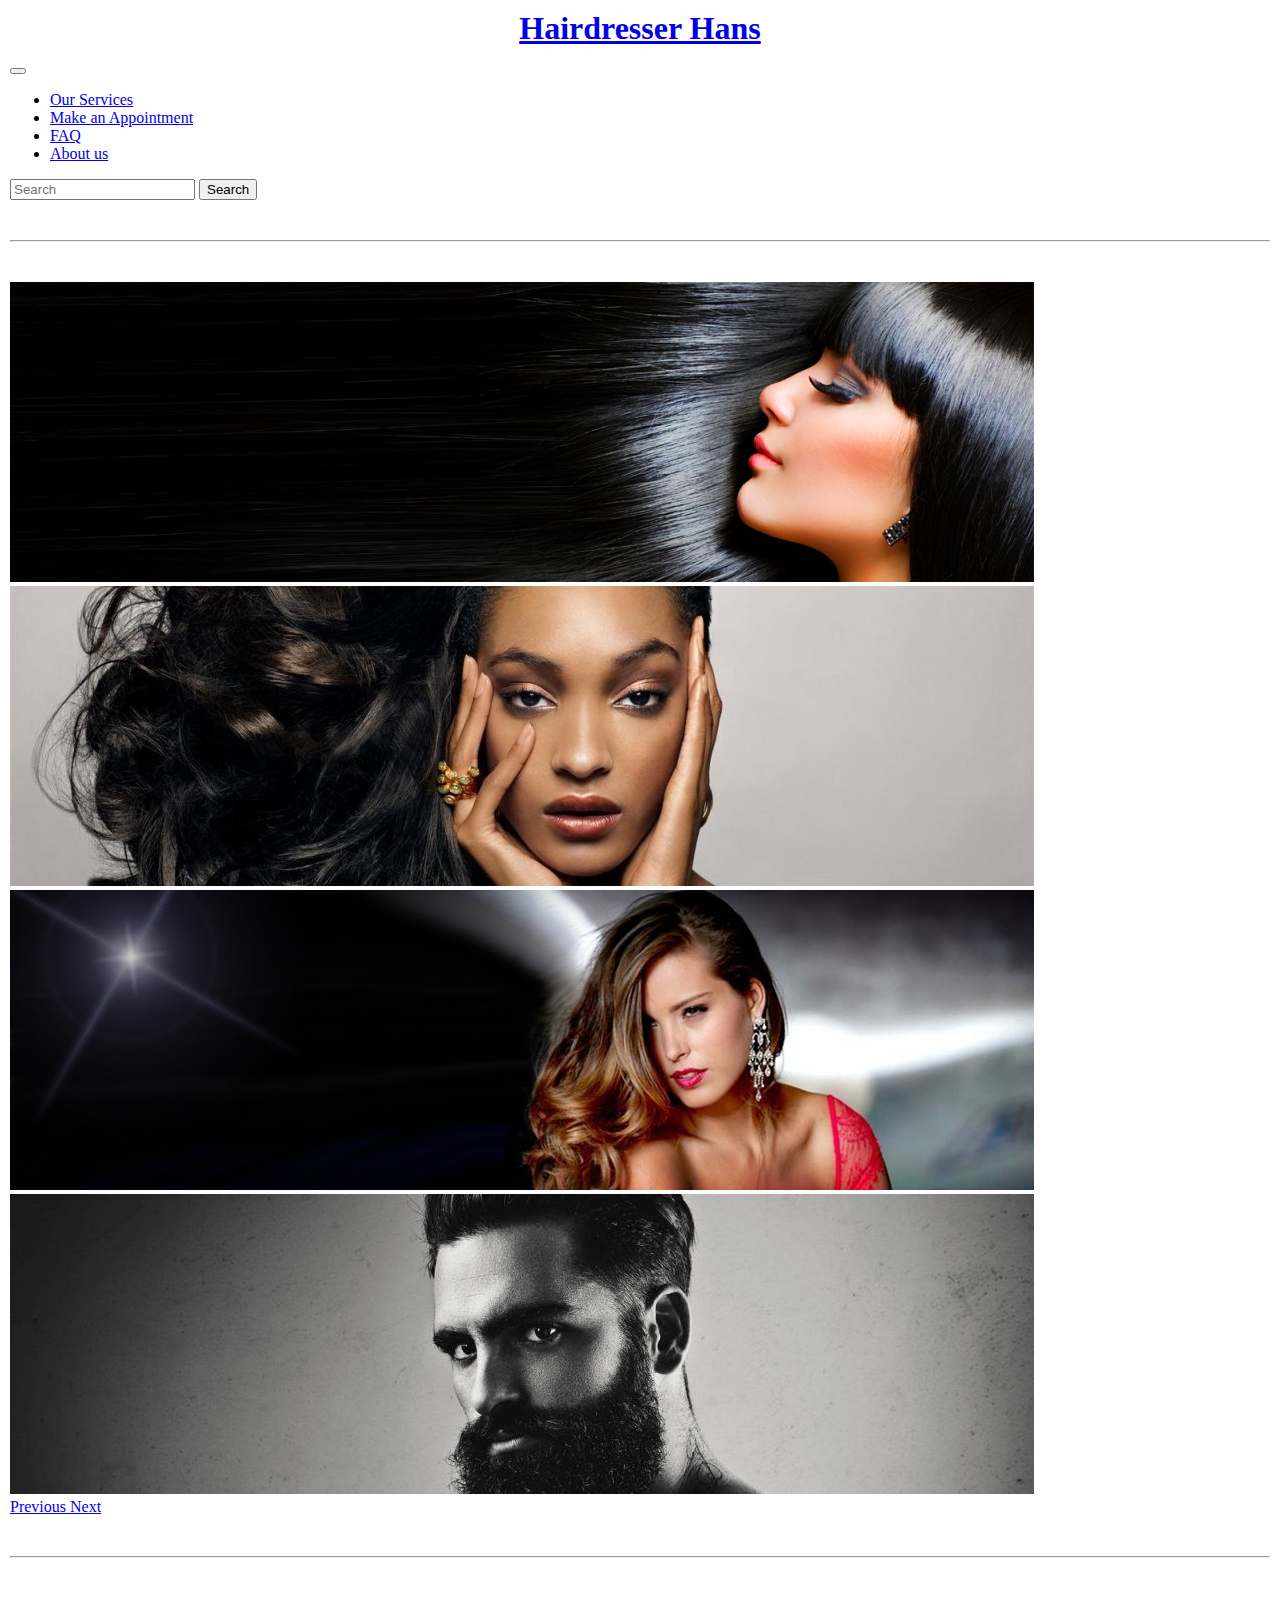
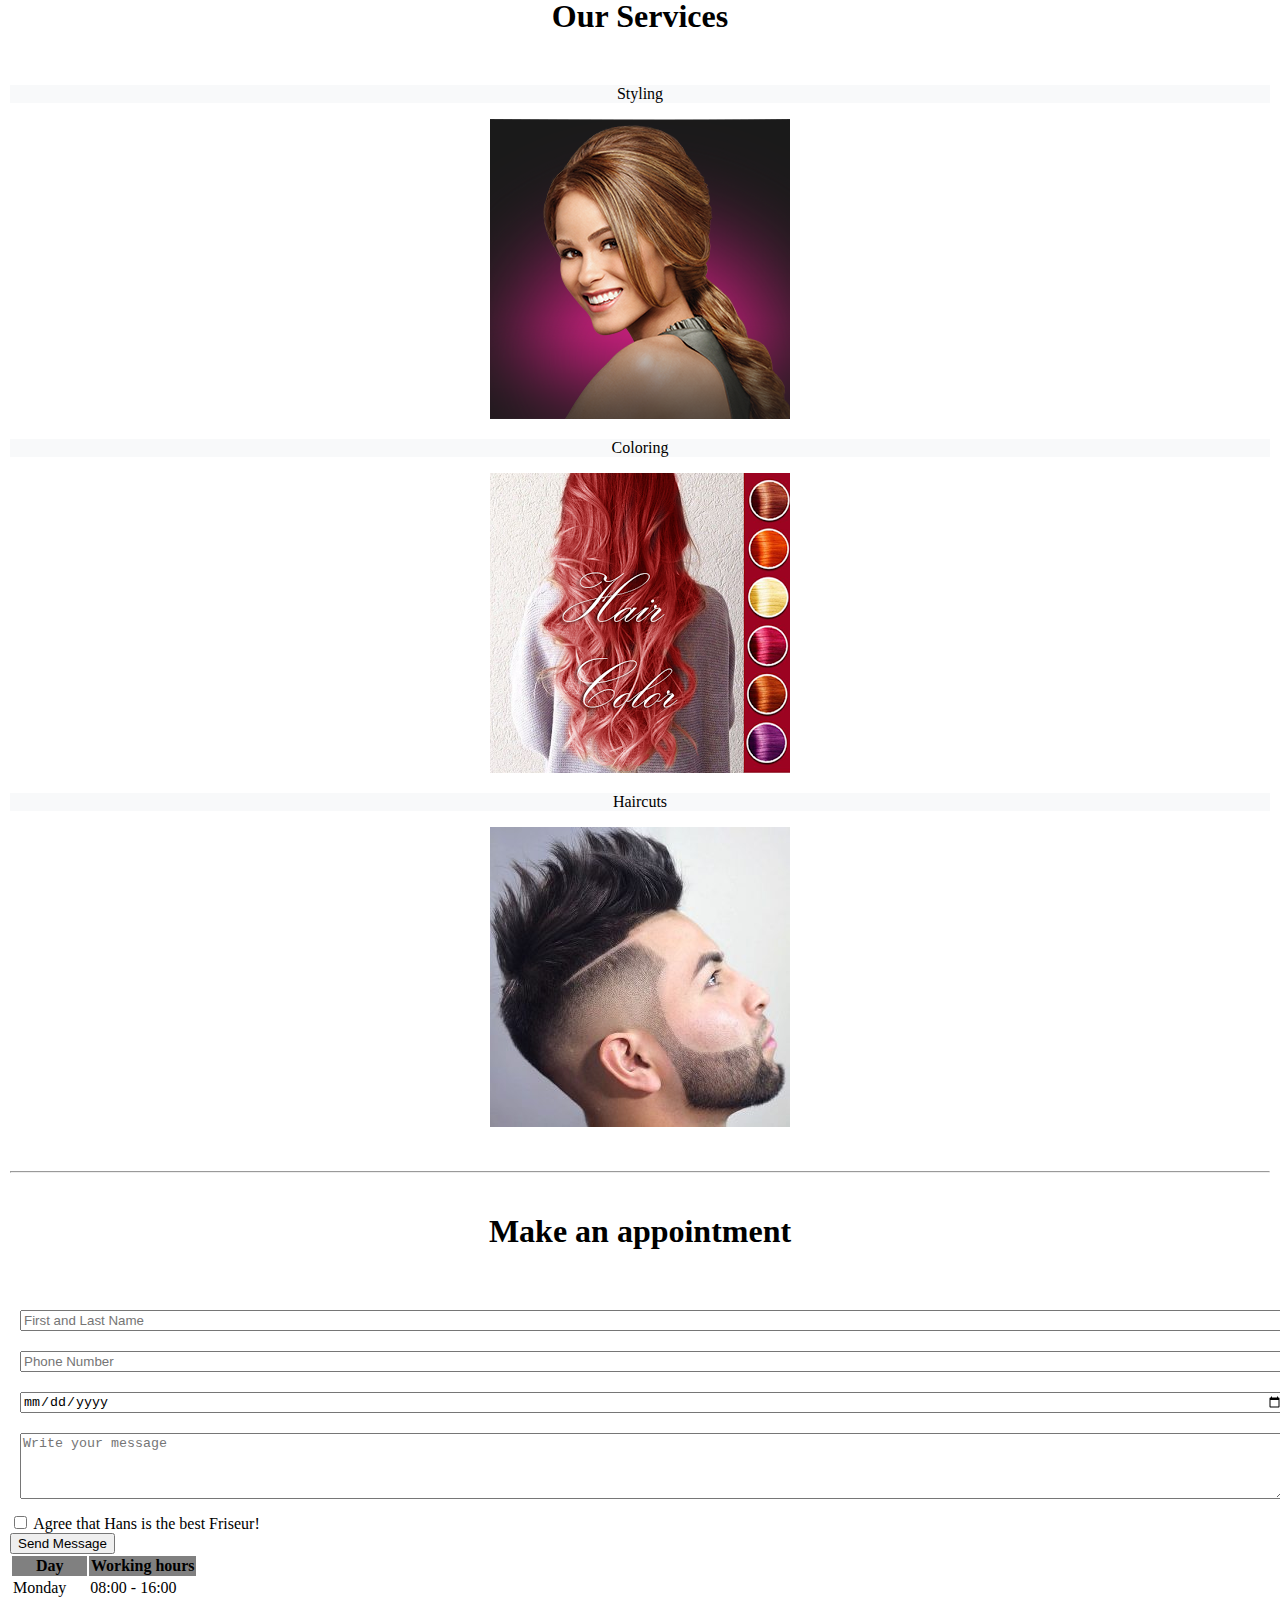
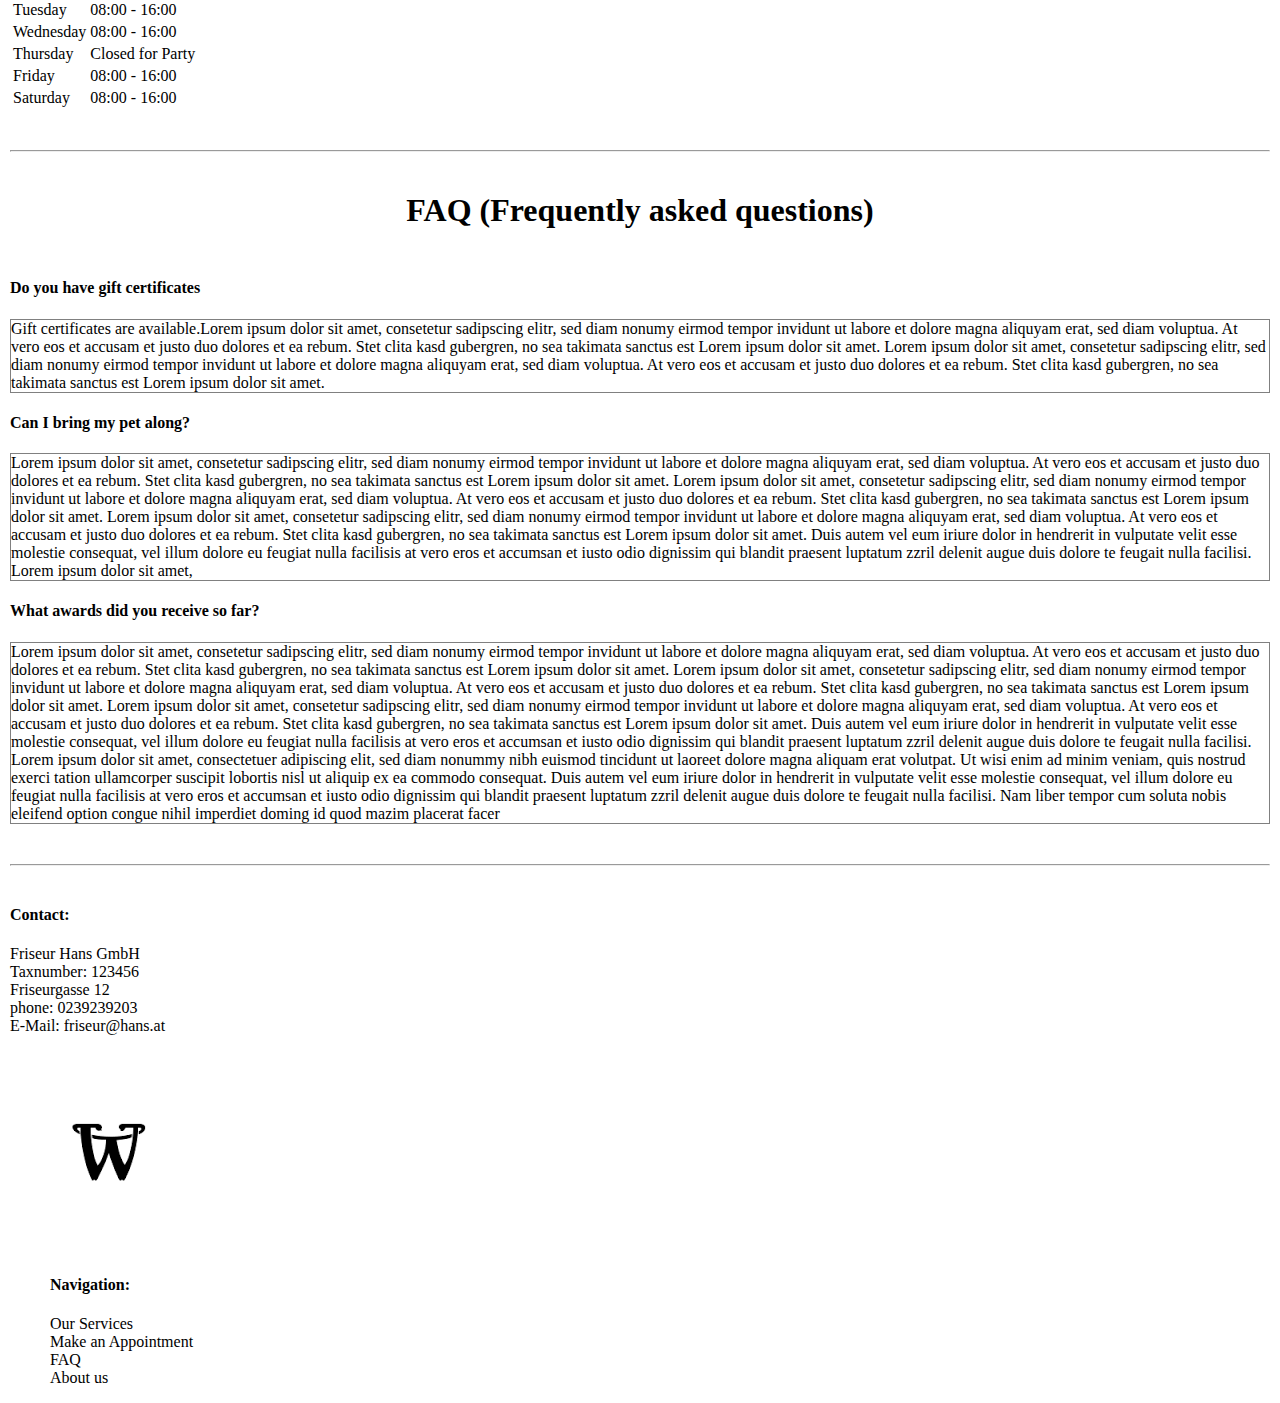
<file: Homework 5.2 - Friseur Salon/index.html>
<!DOCTYPE html>
<html lang="en">
<head>
    <meta charset="UTF-8">
    <title>Friseur Salon [ Glatzenschlumpf</title>
    <link rel="stylesheet" href="https://stackpath.bootstrapcdn.com/bootstrap/4.1.2/css/bootstrap.min.css" integrity="sha384-Smlep5jCw/wG7hdkwQ/Z5nLIefveQRIY9nfy6xoR1uRYBtpZgI6339F5dgvm/e9B" crossorigin="anonymous">
    <link rel="stylesheet" href="style.css">
</head>
<body>
<div class="container">
    <header>

        <!-- Navigation Block -->

        <nav class="navbar navbar-expand-lg navbar-light bg-light">
            <a class="navbar-brand" href="#"><h1 class="navh1">Hairdresser Hans</h1></a>
            <button class="navbar-toggler" type="button" data-toggle="collapse" data-target="#navbarSupportedContent" aria-controls="navbarSupportedContent" aria-expanded="false" aria-label="Toggle navigation">
                <span class="navbar-toggler-icon"></span>
            </button>

            <div class="collapse navbar-collapse" id="navbarSupportedContent">
                <ul class="navbar-nav mr-auto">
                    <li class="nav-item">
                        <a href="#ours" class="nav-link">Our Services</a></li>
                    <li class="nav-item">
                        <a href="#map" class="nav-link">Make an Appointment</a></li>
                    <li class="nav-item">
                        <a href="#faq" class="nav-link">FAQ</a></li>
                    <li class="nav-item">
                        <a href="#aus" class="nav-link">About us</a></li>
                </ul>
                <form class="form-inline my-2 my-lg-0">
                    <input class="form-control mr-sm-2" type="search" placeholder="Search" aria-label="Search">
                    <button class="btn btn-outline-success my-2 my-sm-0" type="submit">Search</button>
                </form>
            </div>
        </nav>
    </header>

    <hr>

    <!-- Picture Carousel -->

    <div id="carouselExampleControls" class="carousel slide" data-ride="carousel">
        <div class="carousel-inner">
            <div class="carousel-item active">
                <img class="d-block w-100" src="img/1.jpg" alt="First slide">
            </div>
            <div class="carousel-item">
                <img class="d-block w-100" src="img/2.jpg" alt="Second slide">
            </div>
            <div class="carousel-item">
                <img class="d-block w-100" src="img/3.jpg" alt="Third slide">
            </div>
            <div class="carousel-item">
                <img class="d-block w-100" src="img/4.jpg" alt="Third slide">
            </div>
        </div>
        <a class="carousel-control-prev" href="#carouselExampleControls" role="button" data-slide="prev">
            <span class="carousel-control-prev-icon" aria-hidden="true"></span>
            <span class="sr-only">Previous</span>
        </a>
        <a class="carousel-control-next" href="#carouselExampleControls" role="button" data-slide="next">
            <span class="carousel-control-next-icon" aria-hidden="true"></span>
            <span class="sr-only">Next</span>
        </a>
    </div>

    <hr>

    <!-- Our Services -->

    <h1 id="ours">Our Services</h1>

    <div class="row services">
        <div class="col">
            <p class="">Styling</p>
            <img src="img/st.png" alt="">
        </div>

        <div class="col">
            <p class="">Coloring</p>
            <img src="img/co.png" alt="">
        </div>

        <div class="col">
            <p class="">Haircuts</p>
            <img src="img/cu.jpg" alt="">
        </div>
    </div>
    <hr>
    <!-- Make an appointment -->

    <h1 id="map">Make an appointment</h1>
    <div class="appointment row">
        <div class="contact-form col-5">
            <form action="" class="formapp">
                <div class="form-group">
                    <input class="input-cont form-control form-control-sm" type="text" placeholder="First and Last Name">
                    <input class="input-cont form-control form-control-sm" type="text" placeholder="Phone Number">
                    <input class="input-cont form-control form-control-sm" type="date" placeholder="date">
                    <textarea class="input-cont form-control form-control-sm" type="text" placeholder="Write your message" rows="4"></textarea>
                    <div class="form-check">
                        <input type="checkbox" id="check1" name="checkbox">
                        <label class="form-check-label" for="check1">Agree that Hans is the best Friseur!</label>
                    </div>
                    <input class="btn btn-primary btn-md btn-block" type="submit" value="Send Message">
                </div>
            </form>
        </div>

        <div class="col-2">

        </div>

        <div class="open-time col-5">
            <table class="table table-sm">
                <tr>
                    <th>Day</th>
                    <th>Working hours</th>
                </tr>
                <tr>
                    <td>Monday</td>
                    <td>08:00 - 16:00</td>
                </tr>
                <tr>
                    <td>Tuesday</td>
                    <td>08:00 - 16:00</td>
                </tr>
                <tr>
                    <td>Wednesday</td>
                    <td>08:00 - 16:00</td>
                </tr>
                <tr>
                    <td>Thursday</td>
                    <td>Closed for Party</td>
                </tr>
                <tr>
                    <td>Friday</td>
                    <td>08:00 - 16:00</td>
                </tr>
                <tr>
                    <td>Saturday</td>
                    <td>08:00 - 16:00</td>
                </tr>
            </table>
        </div>
    </div>

    <hr>
    <!-- FAQ (Frequently asked questions) -->

    <h1 id="faq">FAQ (Frequently asked questions)</h1>

    <p><h4>Do you have gift certificates</h4></p>
    <p class="faq">Gift certificates are available.Lorem ipsum dolor sit amet, consetetur sadipscing elitr, sed diam nonumy eirmod tempor invidunt ut labore et dolore magna aliquyam erat, sed diam voluptua. At vero eos et accusam et justo duo dolores et ea rebum. Stet clita kasd gubergren, no sea takimata sanctus est Lorem ipsum dolor sit amet. Lorem ipsum dolor sit amet, consetetur sadipscing elitr, sed diam nonumy eirmod tempor invidunt ut labore et dolore magna aliquyam erat, sed diam voluptua. At vero eos et accusam et justo duo dolores et ea rebum. Stet clita kasd gubergren, no sea takimata sanctus est Lorem ipsum dolor sit amet.</p>

    <p><h4>Can I bring my pet along?</h4></p>
    <p class="faq">Lorem ipsum dolor sit amet, consetetur sadipscing elitr, sed diam nonumy eirmod tempor invidunt ut labore et dolore magna aliquyam erat, sed diam voluptua. At vero eos et accusam et justo duo dolores et ea rebum. Stet clita kasd gubergren, no sea takimata sanctus est Lorem ipsum dolor sit amet. Lorem ipsum dolor sit amet, consetetur sadipscing elitr, sed diam nonumy eirmod tempor invidunt ut labore et dolore magna aliquyam erat, sed diam voluptua. At vero eos et accusam et justo duo dolores et ea rebum. Stet clita kasd gubergren, no sea takimata sanctus est Lorem ipsum dolor sit amet. Lorem ipsum dolor sit amet, consetetur sadipscing elitr, sed diam nonumy eirmod tempor invidunt ut labore et dolore magna aliquyam erat, sed diam voluptua. At vero eos et accusam et justo duo dolores et ea rebum. Stet clita kasd gubergren, no sea takimata sanctus est Lorem ipsum dolor sit amet. Duis autem vel eum iriure dolor in hendrerit in vulputate velit esse molestie consequat, vel illum dolore eu feugiat nulla facilisis at vero eros et accumsan et iusto odio dignissim qui blandit praesent luptatum zzril delenit augue duis dolore te feugait nulla facilisi. Lorem ipsum dolor sit amet,</p>

    <p><h4>What awards did you receive so far?</h4></p>
    <p class="faq">Lorem ipsum dolor sit amet, consetetur sadipscing elitr, sed diam nonumy eirmod tempor invidunt ut labore et dolore magna aliquyam erat, sed diam voluptua. At vero eos et accusam et justo duo dolores et ea rebum. Stet clita kasd gubergren, no sea takimata sanctus est Lorem ipsum dolor sit amet. Lorem ipsum dolor sit amet, consetetur sadipscing elitr, sed diam nonumy eirmod tempor invidunt ut labore et dolore magna aliquyam erat, sed diam voluptua. At vero eos et accusam et justo duo dolores et ea rebum. Stet clita kasd gubergren, no sea takimata sanctus est Lorem ipsum dolor sit amet. Lorem ipsum dolor sit amet, consetetur sadipscing elitr, sed diam nonumy eirmod tempor invidunt ut labore et dolore magna aliquyam erat, sed diam voluptua. At vero eos et accusam et justo duo dolores et ea rebum. Stet clita kasd gubergren, no sea takimata sanctus est Lorem ipsum dolor sit amet. Duis autem vel eum iriure dolor in hendrerit in vulputate velit esse molestie consequat, vel illum dolore eu feugiat nulla facilisis at vero eros et accumsan et iusto odio dignissim qui blandit praesent luptatum zzril delenit augue duis dolore te feugait nulla facilisi. Lorem ipsum dolor sit amet, consectetuer adipiscing elit, sed diam nonummy nibh euismod tincidunt ut laoreet dolore magna aliquam erat volutpat. Ut wisi enim ad minim veniam, quis nostrud exerci tation ullamcorper suscipit lobortis nisl ut aliquip ex ea commodo consequat. Duis autem vel eum iriure dolor in hendrerit in vulputate velit esse molestie consequat, vel illum dolore eu feugiat nulla facilisis at vero eros et accumsan et iusto odio dignissim qui blandit praesent luptatum zzril delenit augue duis dolore te feugait nulla facilisi. Nam liber tempor cum soluta nobis eleifend option congue nihil imperdiet doming id quod mazim placerat facer</p>
    <hr>
    <!-- Footer -->
    <footer>
        <div class="row">
            <div class="col">
                <h4>Contact:</h4>
                <p id="contdet">
                    Friseur Hans GmbH <br>
                    Taxnumber: 123456 <br>
                    Friseurgasse 12 <br>
                    phone: 0239239203 <br>
                    E-Mail: friseur@hans.at
                </p>

            </div>
            <div id="wunderlich" class="col">
                <img src="img/wunderlich.png" alt="">
            </div>
            <div class="col" id="navigation">
                <ul class="footer-list">
                    <li>
                        <h4>Navigation:</h4>
                    </li>
                    <li>
                        <a class="footer-link" href="#ours">Our Services</a>
                    </li>
                    <li>
                        <a href="#map" class="footer-link">Make an Appointment</a>
                    </li>
                    <li class="">
                        <a href="#faq" class="footer-link">FAQ</a>
                    </li>
                    <li class="">
                        <a href="#aus" class="footer-link">About us</a>
                    </li>
                </ul>
            </div>
        </div>
    </footer>

</div>


<!-- Optional JavaScript -->
<!-- jQuery first, then Popper.js, then Bootstrap JS -->
<script src="https://code.jquery.com/jquery-3.3.1.slim.min.js" integrity="sha384-q8i/X+965DzO0rT7abK41JStQIAqVgRVzpbzo5smXKp4YfRvH+8abtTE1Pi6jizo" crossorigin="anonymous"></script>
<script src="https://cdnjs.cloudflare.com/ajax/libs/popper.js/1.14.3/umd/popper.min.js" integrity="sha384-ZMP7rVo3mIykV+2+9J3UJ46jBk0WLaUAdn689aCwoqbBJiSnjAK/l8WvCWPIPm49" crossorigin="anonymous"></script>
<script src="https://stackpath.bootstrapcdn.com/bootstrap/4.1.1/js/bootstrap.min.js" integrity="sha384-smHYKdLADwkXOn1EmN1qk/HfnUcbVRZyYmZ4qpPea6sjB/pTJ0euyQp0Mk8ck+5T" crossorigin="anonymous"></script>
</body>
</html>
</file>
<file: Homework 5.2 - Friseur Salon/style.css>
body {
margin: 10px;
}

hr{
margin-top: 40px;
margin-bottom: 40px;
}

h1 {
text-align: center;
margin-bottom: 50px;
}

.navh1{
margin: 10px;
}
.input-cont {
width: 100%;
margin: 10px;
}

p {
background: #f8f9fa;
}

.faq {
background: white;
border: 0.5px solid grey
}

footer{
margin: auto;
}

footer li a {
color: black;
}

#contdet {
background: white;
}

.services {
text-align: center;
}

th {
background: grey;
}

.open-time{
margin: auto;
margin-top: 0px;
}


.footer-list {
list-style-type: none;
}

.footer-link {
outline: none;
text-decoration: none;
}
</file>
